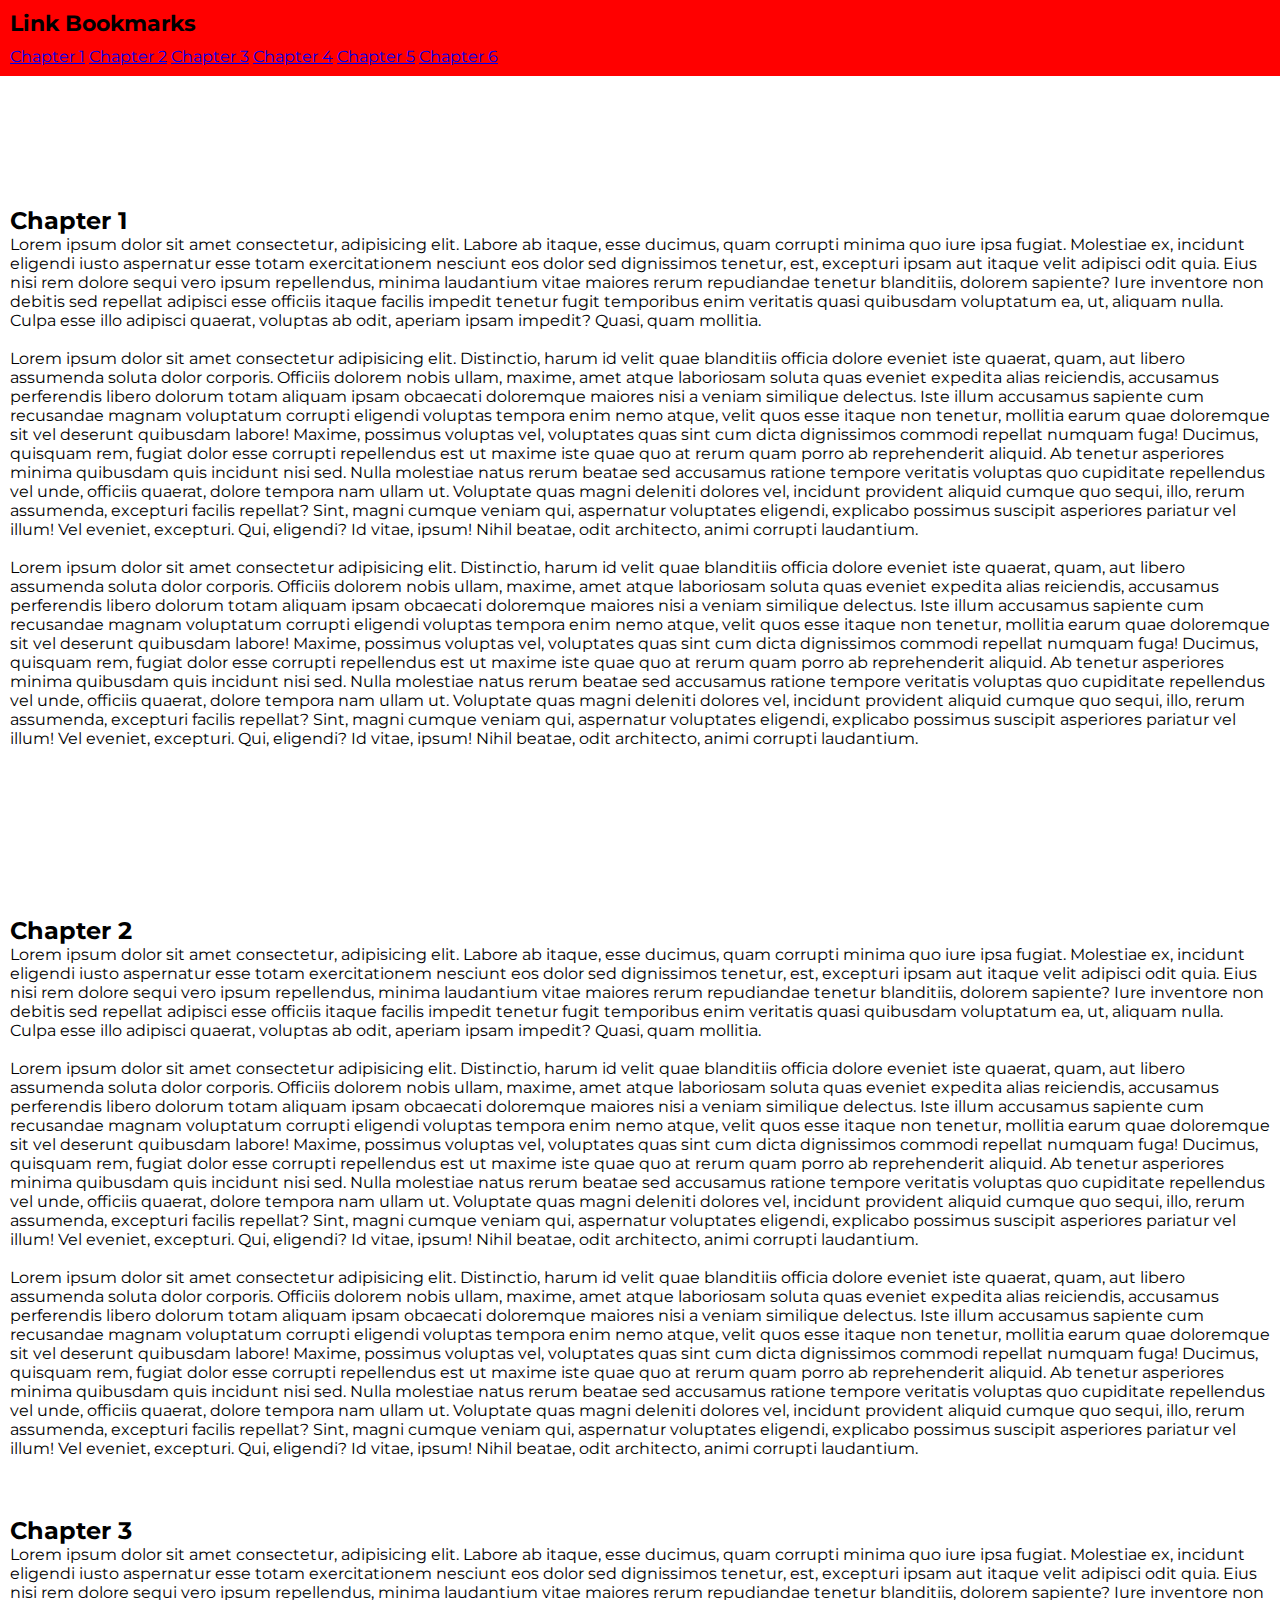
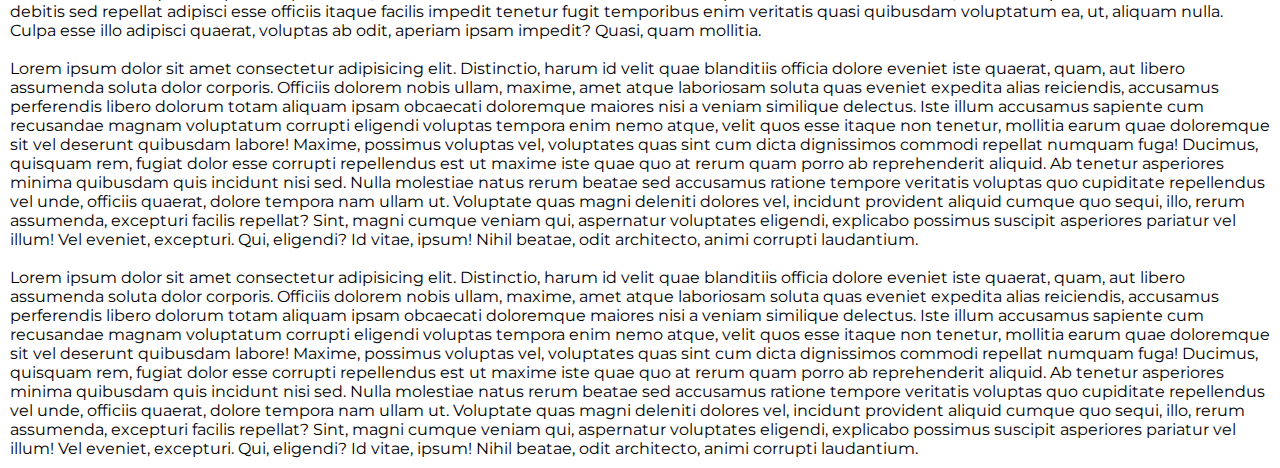
<file: index.html>
<!doctype html>
<html lang="en">
	<head>
		<meta charset="UTF-8" />
		<title>HTML Tutorials | CodeBustler</title>
		<link rel="icon" type="image/png" href="./img/html.png" />
		<!-- CSS External -->
		<link rel="stylesheet" type="text/css" href="./style.css" />
		<!-- JS External -->
		<script defer src="./script.js"></script>
		<link rel="preconnect" href="https://fonts.googleapis.com" />
		<link rel="preconnect" href="https://fonts.gstatic.com" crossorigin />
		<link
			href="https://fonts.googleapis.com/css2?family=Montserrat:ital,wght@0,100;0,200;0,300;0,400;0,500;0,600;0,700;0,800;0,900;1,100;1,200;1,300;1,400;1,500;1,600;1,700;1,800;1,900&display=swap"
			rel="stylesheet"
		/>
	</head>
	<body>
		<header>
			<h1 id="title">Link Bookmarks</h1>
			<a href="#chapter1">Chapter 1</a>
			<a href="#chapter2">Chapter 2</a>
			<a href="#chapter3">Chapter 3</a>
			<a href="page2.html#chapter4">Chapter 4</a>
			<a href="page2.html#chapter5">Chapter 5</a>
			<a href="page2.html#chapter6">Chapter 6</a>
		</header>
		<div class="container">
			<section id="chapter1">
				<h2>Chapter 1</h2>
				<p>
					Lorem ipsum dolor sit amet consectetur, adipisicing elit.
					Labore ab itaque, esse ducimus, quam corrupti minima quo
					iure ipsa fugiat. Molestiae ex, incidunt eligendi iusto
					aspernatur esse totam exercitationem nesciunt eos dolor sed
					dignissimos tenetur, est, excepturi ipsam aut itaque velit
					adipisci odit quia. Eius nisi rem dolore sequi vero ipsum
					repellendus, minima laudantium vitae maiores rerum
					repudiandae tenetur blanditiis, dolorem sapiente? Iure
					inventore non debitis sed repellat adipisci esse officiis
					itaque facilis impedit tenetur fugit temporibus enim
					veritatis quasi quibusdam voluptatum ea, ut, aliquam nulla.
					Culpa esse illo adipisci quaerat, voluptas ab odit, aperiam
					ipsam impedit? Quasi, quam mollitia.
				</p>
				<br />
				<p>
					Lorem ipsum dolor sit amet consectetur adipisicing elit.
					Distinctio, harum id velit quae blanditiis officia dolore
					eveniet iste quaerat, quam, aut libero assumenda soluta
					dolor corporis. Officiis dolorem nobis ullam, maxime, amet
					atque laboriosam soluta quas eveniet expedita alias
					reiciendis, accusamus perferendis libero dolorum totam
					aliquam ipsam obcaecati doloremque maiores nisi a veniam
					similique delectus. Iste illum accusamus sapiente cum
					recusandae magnam voluptatum corrupti eligendi voluptas
					tempora enim nemo atque, velit quos esse itaque non tenetur,
					mollitia earum quae doloremque sit vel deserunt quibusdam
					labore! Maxime, possimus voluptas vel, voluptates quas sint
					cum dicta dignissimos commodi repellat numquam fuga!
					Ducimus, quisquam rem, fugiat dolor esse corrupti
					repellendus est ut maxime iste quae quo at rerum quam porro
					ab reprehenderit aliquid. Ab tenetur asperiores minima
					quibusdam quis incidunt nisi sed. Nulla molestiae natus
					rerum beatae sed accusamus ratione tempore veritatis
					voluptas quo cupiditate repellendus vel unde, officiis
					quaerat, dolore tempora nam ullam ut. Voluptate quas magni
					deleniti dolores vel, incidunt provident aliquid cumque quo
					sequi, illo, rerum assumenda, excepturi facilis repellat?
					Sint, magni cumque veniam qui, aspernatur voluptates
					eligendi, explicabo possimus suscipit asperiores pariatur
					vel illum! Vel eveniet, excepturi. Qui, eligendi? Id vitae,
					ipsum! Nihil beatae, odit architecto, animi corrupti
					laudantium.
				</p>
				<br />
				<p>
					Lorem ipsum dolor sit amet consectetur adipisicing elit.
					Distinctio, harum id velit quae blanditiis officia dolore
					eveniet iste quaerat, quam, aut libero assumenda soluta
					dolor corporis. Officiis dolorem nobis ullam, maxime, amet
					atque laboriosam soluta quas eveniet expedita alias
					reiciendis, accusamus perferendis libero dolorum totam
					aliquam ipsam obcaecati doloremque maiores nisi a veniam
					similique delectus. Iste illum accusamus sapiente cum
					recusandae magnam voluptatum corrupti eligendi voluptas
					tempora enim nemo atque, velit quos esse itaque non tenetur,
					mollitia earum quae doloremque sit vel deserunt quibusdam
					labore! Maxime, possimus voluptas vel, voluptates quas sint
					cum dicta dignissimos commodi repellat numquam fuga!
					Ducimus, quisquam rem, fugiat dolor esse corrupti
					repellendus est ut maxime iste quae quo at rerum quam porro
					ab reprehenderit aliquid. Ab tenetur asperiores minima
					quibusdam quis incidunt nisi sed. Nulla molestiae natus
					rerum beatae sed accusamus ratione tempore veritatis
					voluptas quo cupiditate repellendus vel unde, officiis
					quaerat, dolore tempora nam ullam ut. Voluptate quas magni
					deleniti dolores vel, incidunt provident aliquid cumque quo
					sequi, illo, rerum assumenda, excepturi facilis repellat?
					Sint, magni cumque veniam qui, aspernatur voluptates
					eligendi, explicabo possimus suscipit asperiores pariatur
					vel illum! Vel eveniet, excepturi. Qui, eligendi? Id vitae,
					ipsum! Nihil beatae, odit architecto, animi corrupti
					laudantium.
				</p>
			</section>
			<br />
			<br />
			<section id="chapter2">
				<h2>Chapter 2</h2>
				<p>
					Lorem ipsum dolor sit amet consectetur, adipisicing elit.
					Labore ab itaque, esse ducimus, quam corrupti minima quo
					iure ipsa fugiat. Molestiae ex, incidunt eligendi iusto
					aspernatur esse totam exercitationem nesciunt eos dolor sed
					dignissimos tenetur, est, excepturi ipsam aut itaque velit
					adipisci odit quia. Eius nisi rem dolore sequi vero ipsum
					repellendus, minima laudantium vitae maiores rerum
					repudiandae tenetur blanditiis, dolorem sapiente? Iure
					inventore non debitis sed repellat adipisci esse officiis
					itaque facilis impedit tenetur fugit temporibus enim
					veritatis quasi quibusdam voluptatum ea, ut, aliquam nulla.
					Culpa esse illo adipisci quaerat, voluptas ab odit, aperiam
					ipsam impedit? Quasi, quam mollitia.
				</p>
				<br />
				<p>
					Lorem ipsum dolor sit amet consectetur adipisicing elit.
					Distinctio, harum id velit quae blanditiis officia dolore
					eveniet iste quaerat, quam, aut libero assumenda soluta
					dolor corporis. Officiis dolorem nobis ullam, maxime, amet
					atque laboriosam soluta quas eveniet expedita alias
					reiciendis, accusamus perferendis libero dolorum totam
					aliquam ipsam obcaecati doloremque maiores nisi a veniam
					similique delectus. Iste illum accusamus sapiente cum
					recusandae magnam voluptatum corrupti eligendi voluptas
					tempora enim nemo atque, velit quos esse itaque non tenetur,
					mollitia earum quae doloremque sit vel deserunt quibusdam
					labore! Maxime, possimus voluptas vel, voluptates quas sint
					cum dicta dignissimos commodi repellat numquam fuga!
					Ducimus, quisquam rem, fugiat dolor esse corrupti
					repellendus est ut maxime iste quae quo at rerum quam porro
					ab reprehenderit aliquid. Ab tenetur asperiores minima
					quibusdam quis incidunt nisi sed. Nulla molestiae natus
					rerum beatae sed accusamus ratione tempore veritatis
					voluptas quo cupiditate repellendus vel unde, officiis
					quaerat, dolore tempora nam ullam ut. Voluptate quas magni
					deleniti dolores vel, incidunt provident aliquid cumque quo
					sequi, illo, rerum assumenda, excepturi facilis repellat?
					Sint, magni cumque veniam qui, aspernatur voluptates
					eligendi, explicabo possimus suscipit asperiores pariatur
					vel illum! Vel eveniet, excepturi. Qui, eligendi? Id vitae,
					ipsum! Nihil beatae, odit architecto, animi corrupti
					laudantium.
				</p>
				<br />
				<p>
					Lorem ipsum dolor sit amet consectetur adipisicing elit.
					Distinctio, harum id velit quae blanditiis officia dolore
					eveniet iste quaerat, quam, aut libero assumenda soluta
					dolor corporis. Officiis dolorem nobis ullam, maxime, amet
					atque laboriosam soluta quas eveniet expedita alias
					reiciendis, accusamus perferendis libero dolorum totam
					aliquam ipsam obcaecati doloremque maiores nisi a veniam
					similique delectus. Iste illum accusamus sapiente cum
					recusandae magnam voluptatum corrupti eligendi voluptas
					tempora enim nemo atque, velit quos esse itaque non tenetur,
					mollitia earum quae doloremque sit vel deserunt quibusdam
					labore! Maxime, possimus voluptas vel, voluptates quas sint
					cum dicta dignissimos commodi repellat numquam fuga!
					Ducimus, quisquam rem, fugiat dolor esse corrupti
					repellendus est ut maxime iste quae quo at rerum quam porro
					ab reprehenderit aliquid. Ab tenetur asperiores minima
					quibusdam quis incidunt nisi sed. Nulla molestiae natus
					rerum beatae sed accusamus ratione tempore veritatis
					voluptas quo cupiditate repellendus vel unde, officiis
					quaerat, dolore tempora nam ullam ut. Voluptate quas magni
					deleniti dolores vel, incidunt provident aliquid cumque quo
					sequi, illo, rerum assumenda, excepturi facilis repellat?
					Sint, magni cumque veniam qui, aspernatur voluptates
					eligendi, explicabo possimus suscipit asperiores pariatur
					vel illum! Vel eveniet, excepturi. Qui, eligendi? Id vitae,
					ipsum! Nihil beatae, odit architecto, animi corrupti
					laudantium.
				</p>
			</section>
			<br />
			<br />
			<section id="chapter3">
				<h2>Chapter 3</h2>
				<p>
					Lorem ipsum dolor sit amet consectetur, adipisicing elit.
					Labore ab itaque, esse ducimus, quam corrupti minima quo
					iure ipsa fugiat. Molestiae ex, incidunt eligendi iusto
					aspernatur esse totam exercitationem nesciunt eos dolor sed
					dignissimos tenetur, est, excepturi ipsam aut itaque velit
					adipisci odit quia. Eius nisi rem dolore sequi vero ipsum
					repellendus, minima laudantium vitae maiores rerum
					repudiandae tenetur blanditiis, dolorem sapiente? Iure
					inventore non debitis sed repellat adipisci esse officiis
					itaque facilis impedit tenetur fugit temporibus enim
					veritatis quasi quibusdam voluptatum ea, ut, aliquam nulla.
					Culpa esse illo adipisci quaerat, voluptas ab odit, aperiam
					ipsam impedit? Quasi, quam mollitia.
				</p>
				<br />
				<p>
					Lorem ipsum dolor sit amet consectetur adipisicing elit.
					Distinctio, harum id velit quae blanditiis officia dolore
					eveniet iste quaerat, quam, aut libero assumenda soluta
					dolor corporis. Officiis dolorem nobis ullam, maxime, amet
					atque laboriosam soluta quas eveniet expedita alias
					reiciendis, accusamus perferendis libero dolorum totam
					aliquam ipsam obcaecati doloremque maiores nisi a veniam
					similique delectus. Iste illum accusamus sapiente cum
					recusandae magnam voluptatum corrupti eligendi voluptas
					tempora enim nemo atque, velit quos esse itaque non tenetur,
					mollitia earum quae doloremque sit vel deserunt quibusdam
					labore! Maxime, possimus voluptas vel, voluptates quas sint
					cum dicta dignissimos commodi repellat numquam fuga!
					Ducimus, quisquam rem, fugiat dolor esse corrupti
					repellendus est ut maxime iste quae quo at rerum quam porro
					ab reprehenderit aliquid. Ab tenetur asperiores minima
					quibusdam quis incidunt nisi sed. Nulla molestiae natus
					rerum beatae sed accusamus ratione tempore veritatis
					voluptas quo cupiditate repellendus vel unde, officiis
					quaerat, dolore tempora nam ullam ut. Voluptate quas magni
					deleniti dolores vel, incidunt provident aliquid cumque quo
					sequi, illo, rerum assumenda, excepturi facilis repellat?
					Sint, magni cumque veniam qui, aspernatur voluptates
					eligendi, explicabo possimus suscipit asperiores pariatur
					vel illum! Vel eveniet, excepturi. Qui, eligendi? Id vitae,
					ipsum! Nihil beatae, odit architecto, animi corrupti
					laudantium.
				</p>
				<br />
				<p>
					Lorem ipsum dolor sit amet consectetur adipisicing elit.
					Distinctio, harum id velit quae blanditiis officia dolore
					eveniet iste quaerat, quam, aut libero assumenda soluta
					dolor corporis. Officiis dolorem nobis ullam, maxime, amet
					atque laboriosam soluta quas eveniet expedita alias
					reiciendis, accusamus perferendis libero dolorum totam
					aliquam ipsam obcaecati doloremque maiores nisi a veniam
					similique delectus. Iste illum accusamus sapiente cum
					recusandae magnam voluptatum corrupti eligendi voluptas
					tempora enim nemo atque, velit quos esse itaque non tenetur,
					mollitia earum quae doloremque sit vel deserunt quibusdam
					labore! Maxime, possimus voluptas vel, voluptates quas sint
					cum dicta dignissimos commodi repellat numquam fuga!
					Ducimus, quisquam rem, fugiat dolor esse corrupti
					repellendus est ut maxime iste quae quo at rerum quam porro
					ab reprehenderit aliquid. Ab tenetur asperiores minima
					quibusdam quis incidunt nisi sed. Nulla molestiae natus
					rerum beatae sed accusamus ratione tempore veritatis
					voluptas quo cupiditate repellendus vel unde, officiis
					quaerat, dolore tempora nam ullam ut. Voluptate quas magni
					deleniti dolores vel, incidunt provident aliquid cumque quo
					sequi, illo, rerum assumenda, excepturi facilis repellat?
					Sint, magni cumque veniam qui, aspernatur voluptates
					eligendi, explicabo possimus suscipit asperiores pariatur
					vel illum! Vel eveniet, excepturi. Qui, eligendi? Id vitae,
					ipsum! Nihil beatae, odit architecto, animi corrupti
					laudantium.
				</p>
			</section>
		</div>
	</body>
</html>
</file>
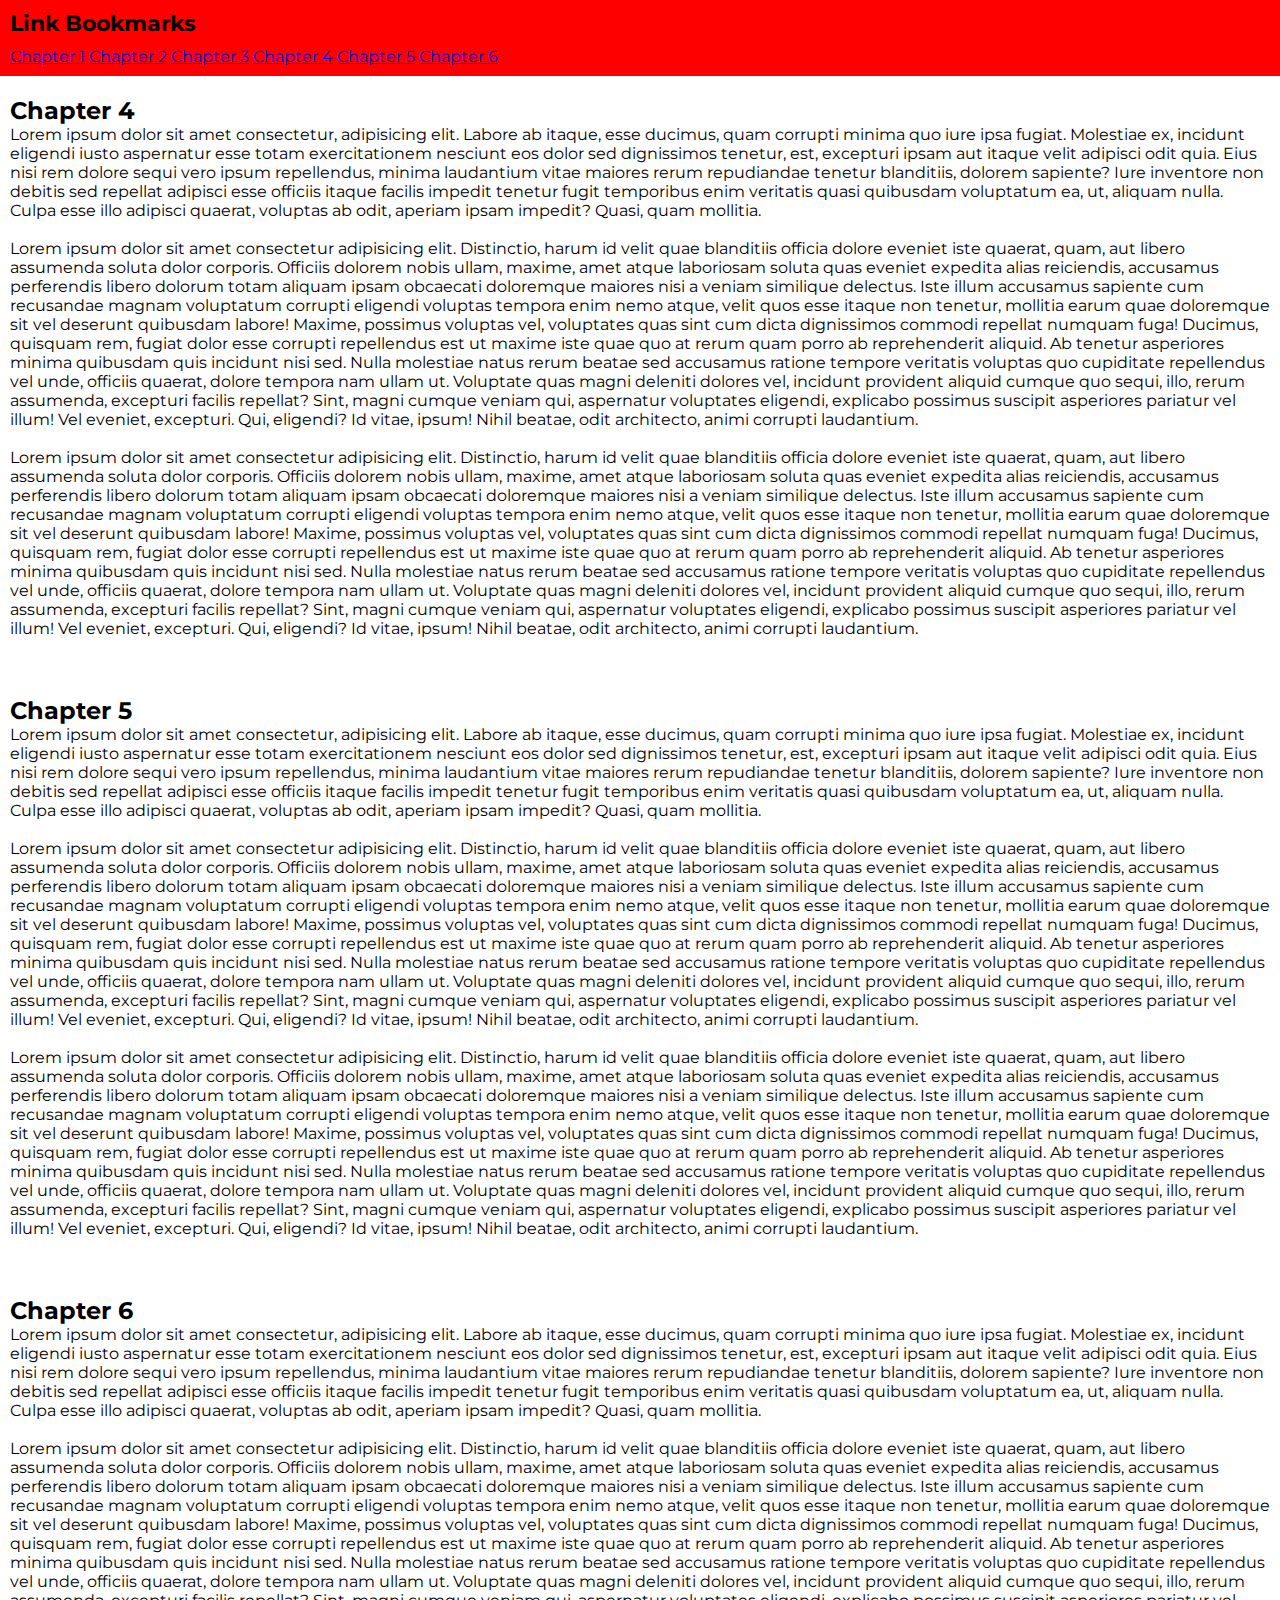
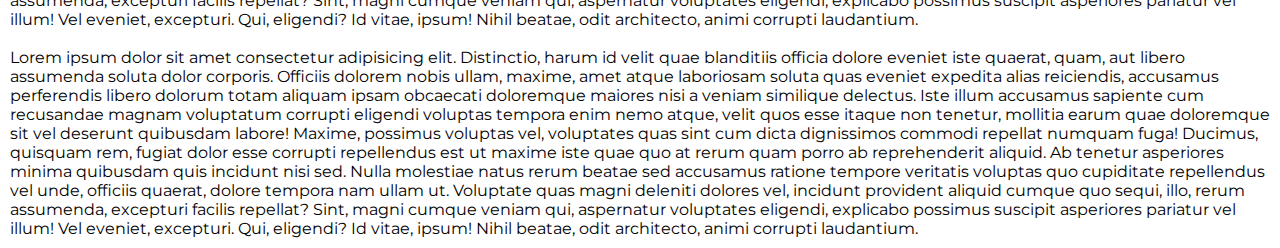
<file: page2.html>
<!doctype html>
<html lang="en">
	<head>
		<meta charset="UTF-8" />
		<title>HTML Tutorials | CodeBustler</title>
		<link rel="icon" type="image/png" href="./img/html.png" />
		<!-- CSS External -->
		<link rel="stylesheet" type="text/css" href="./style.css" />
		<!-- JS External -->
		<script defer src="./script.js"></script>
		<link rel="preconnect" href="https://fonts.googleapis.com" />
		<link rel="preconnect" href="https://fonts.gstatic.com" crossorigin />
		<link
			href="https://fonts.googleapis.com/css2?family=Montserrat:ital,wght@0,100;0,200;0,300;0,400;0,500;0,600;0,700;0,800;0,900;1,100;1,200;1,300;1,400;1,500;1,600;1,700;1,800;1,900&display=swap"
			rel="stylesheet"
		/>
	</head>
	<body>
		<header>
			<h1 id="title">Link Bookmarks</h1>
			<a href="index.html#chapter1">Chapter 1</a>
			<a href="index.html#chapter2">Chapter 2</a>
			<a href="index.html#chapter3">Chapter 3</a>
			<a href="#chapter4">Chapter 4</a>
			<a href="#chapter5">Chapter 5</a>
			<a href="#chapter6">Chapter 6</a>
		</header>
		<div class="container">
			<section id="chapter4">
				<h2>Chapter 4</h2>
				<p>
					Lorem ipsum dolor sit amet consectetur, adipisicing elit.
					Labore ab itaque, esse ducimus, quam corrupti minima quo
					iure ipsa fugiat. Molestiae ex, incidunt eligendi iusto
					aspernatur esse totam exercitationem nesciunt eos dolor sed
					dignissimos tenetur, est, excepturi ipsam aut itaque velit
					adipisci odit quia. Eius nisi rem dolore sequi vero ipsum
					repellendus, minima laudantium vitae maiores rerum
					repudiandae tenetur blanditiis, dolorem sapiente? Iure
					inventore non debitis sed repellat adipisci esse officiis
					itaque facilis impedit tenetur fugit temporibus enim
					veritatis quasi quibusdam voluptatum ea, ut, aliquam nulla.
					Culpa esse illo adipisci quaerat, voluptas ab odit, aperiam
					ipsam impedit? Quasi, quam mollitia.
				</p>
				<br />
				<p>
					Lorem ipsum dolor sit amet consectetur adipisicing elit.
					Distinctio, harum id velit quae blanditiis officia dolore
					eveniet iste quaerat, quam, aut libero assumenda soluta
					dolor corporis. Officiis dolorem nobis ullam, maxime, amet
					atque laboriosam soluta quas eveniet expedita alias
					reiciendis, accusamus perferendis libero dolorum totam
					aliquam ipsam obcaecati doloremque maiores nisi a veniam
					similique delectus. Iste illum accusamus sapiente cum
					recusandae magnam voluptatum corrupti eligendi voluptas
					tempora enim nemo atque, velit quos esse itaque non tenetur,
					mollitia earum quae doloremque sit vel deserunt quibusdam
					labore! Maxime, possimus voluptas vel, voluptates quas sint
					cum dicta dignissimos commodi repellat numquam fuga!
					Ducimus, quisquam rem, fugiat dolor esse corrupti
					repellendus est ut maxime iste quae quo at rerum quam porro
					ab reprehenderit aliquid. Ab tenetur asperiores minima
					quibusdam quis incidunt nisi sed. Nulla molestiae natus
					rerum beatae sed accusamus ratione tempore veritatis
					voluptas quo cupiditate repellendus vel unde, officiis
					quaerat, dolore tempora nam ullam ut. Voluptate quas magni
					deleniti dolores vel, incidunt provident aliquid cumque quo
					sequi, illo, rerum assumenda, excepturi facilis repellat?
					Sint, magni cumque veniam qui, aspernatur voluptates
					eligendi, explicabo possimus suscipit asperiores pariatur
					vel illum! Vel eveniet, excepturi. Qui, eligendi? Id vitae,
					ipsum! Nihil beatae, odit architecto, animi corrupti
					laudantium.
				</p>
				<br />
				<p>
					Lorem ipsum dolor sit amet consectetur adipisicing elit.
					Distinctio, harum id velit quae blanditiis officia dolore
					eveniet iste quaerat, quam, aut libero assumenda soluta
					dolor corporis. Officiis dolorem nobis ullam, maxime, amet
					atque laboriosam soluta quas eveniet expedita alias
					reiciendis, accusamus perferendis libero dolorum totam
					aliquam ipsam obcaecati doloremque maiores nisi a veniam
					similique delectus. Iste illum accusamus sapiente cum
					recusandae magnam voluptatum corrupti eligendi voluptas
					tempora enim nemo atque, velit quos esse itaque non tenetur,
					mollitia earum quae doloremque sit vel deserunt quibusdam
					labore! Maxime, possimus voluptas vel, voluptates quas sint
					cum dicta dignissimos commodi repellat numquam fuga!
					Ducimus, quisquam rem, fugiat dolor esse corrupti
					repellendus est ut maxime iste quae quo at rerum quam porro
					ab reprehenderit aliquid. Ab tenetur asperiores minima
					quibusdam quis incidunt nisi sed. Nulla molestiae natus
					rerum beatae sed accusamus ratione tempore veritatis
					voluptas quo cupiditate repellendus vel unde, officiis
					quaerat, dolore tempora nam ullam ut. Voluptate quas magni
					deleniti dolores vel, incidunt provident aliquid cumque quo
					sequi, illo, rerum assumenda, excepturi facilis repellat?
					Sint, magni cumque veniam qui, aspernatur voluptates
					eligendi, explicabo possimus suscipit asperiores pariatur
					vel illum! Vel eveniet, excepturi. Qui, eligendi? Id vitae,
					ipsum! Nihil beatae, odit architecto, animi corrupti
					laudantium.
				</p>
			</section>
			<br />
			<br />
			<section id="chapter5">
				<h2>Chapter 5</h2>
				<p>
					Lorem ipsum dolor sit amet consectetur, adipisicing elit.
					Labore ab itaque, esse ducimus, quam corrupti minima quo
					iure ipsa fugiat. Molestiae ex, incidunt eligendi iusto
					aspernatur esse totam exercitationem nesciunt eos dolor sed
					dignissimos tenetur, est, excepturi ipsam aut itaque velit
					adipisci odit quia. Eius nisi rem dolore sequi vero ipsum
					repellendus, minima laudantium vitae maiores rerum
					repudiandae tenetur blanditiis, dolorem sapiente? Iure
					inventore non debitis sed repellat adipisci esse officiis
					itaque facilis impedit tenetur fugit temporibus enim
					veritatis quasi quibusdam voluptatum ea, ut, aliquam nulla.
					Culpa esse illo adipisci quaerat, voluptas ab odit, aperiam
					ipsam impedit? Quasi, quam mollitia.
				</p>
				<br />
				<p>
					Lorem ipsum dolor sit amet consectetur adipisicing elit.
					Distinctio, harum id velit quae blanditiis officia dolore
					eveniet iste quaerat, quam, aut libero assumenda soluta
					dolor corporis. Officiis dolorem nobis ullam, maxime, amet
					atque laboriosam soluta quas eveniet expedita alias
					reiciendis, accusamus perferendis libero dolorum totam
					aliquam ipsam obcaecati doloremque maiores nisi a veniam
					similique delectus. Iste illum accusamus sapiente cum
					recusandae magnam voluptatum corrupti eligendi voluptas
					tempora enim nemo atque, velit quos esse itaque non tenetur,
					mollitia earum quae doloremque sit vel deserunt quibusdam
					labore! Maxime, possimus voluptas vel, voluptates quas sint
					cum dicta dignissimos commodi repellat numquam fuga!
					Ducimus, quisquam rem, fugiat dolor esse corrupti
					repellendus est ut maxime iste quae quo at rerum quam porro
					ab reprehenderit aliquid. Ab tenetur asperiores minima
					quibusdam quis incidunt nisi sed. Nulla molestiae natus
					rerum beatae sed accusamus ratione tempore veritatis
					voluptas quo cupiditate repellendus vel unde, officiis
					quaerat, dolore tempora nam ullam ut. Voluptate quas magni
					deleniti dolores vel, incidunt provident aliquid cumque quo
					sequi, illo, rerum assumenda, excepturi facilis repellat?
					Sint, magni cumque veniam qui, aspernatur voluptates
					eligendi, explicabo possimus suscipit asperiores pariatur
					vel illum! Vel eveniet, excepturi. Qui, eligendi? Id vitae,
					ipsum! Nihil beatae, odit architecto, animi corrupti
					laudantium.
				</p>
				<br />
				<p>
					Lorem ipsum dolor sit amet consectetur adipisicing elit.
					Distinctio, harum id velit quae blanditiis officia dolore
					eveniet iste quaerat, quam, aut libero assumenda soluta
					dolor corporis. Officiis dolorem nobis ullam, maxime, amet
					atque laboriosam soluta quas eveniet expedita alias
					reiciendis, accusamus perferendis libero dolorum totam
					aliquam ipsam obcaecati doloremque maiores nisi a veniam
					similique delectus. Iste illum accusamus sapiente cum
					recusandae magnam voluptatum corrupti eligendi voluptas
					tempora enim nemo atque, velit quos esse itaque non tenetur,
					mollitia earum quae doloremque sit vel deserunt quibusdam
					labore! Maxime, possimus voluptas vel, voluptates quas sint
					cum dicta dignissimos commodi repellat numquam fuga!
					Ducimus, quisquam rem, fugiat dolor esse corrupti
					repellendus est ut maxime iste quae quo at rerum quam porro
					ab reprehenderit aliquid. Ab tenetur asperiores minima
					quibusdam quis incidunt nisi sed. Nulla molestiae natus
					rerum beatae sed accusamus ratione tempore veritatis
					voluptas quo cupiditate repellendus vel unde, officiis
					quaerat, dolore tempora nam ullam ut. Voluptate quas magni
					deleniti dolores vel, incidunt provident aliquid cumque quo
					sequi, illo, rerum assumenda, excepturi facilis repellat?
					Sint, magni cumque veniam qui, aspernatur voluptates
					eligendi, explicabo possimus suscipit asperiores pariatur
					vel illum! Vel eveniet, excepturi. Qui, eligendi? Id vitae,
					ipsum! Nihil beatae, odit architecto, animi corrupti
					laudantium.
				</p>
			</section>
			<br />
			<br />
			<section id="chapter6">
				<h2>Chapter 6</h2>
				<p>
					Lorem ipsum dolor sit amet consectetur, adipisicing elit.
					Labore ab itaque, esse ducimus, quam corrupti minima quo
					iure ipsa fugiat. Molestiae ex, incidunt eligendi iusto
					aspernatur esse totam exercitationem nesciunt eos dolor sed
					dignissimos tenetur, est, excepturi ipsam aut itaque velit
					adipisci odit quia. Eius nisi rem dolore sequi vero ipsum
					repellendus, minima laudantium vitae maiores rerum
					repudiandae tenetur blanditiis, dolorem sapiente? Iure
					inventore non debitis sed repellat adipisci esse officiis
					itaque facilis impedit tenetur fugit temporibus enim
					veritatis quasi quibusdam voluptatum ea, ut, aliquam nulla.
					Culpa esse illo adipisci quaerat, voluptas ab odit, aperiam
					ipsam impedit? Quasi, quam mollitia.
				</p>
				<br />
				<p>
					Lorem ipsum dolor sit amet consectetur adipisicing elit.
					Distinctio, harum id velit quae blanditiis officia dolore
					eveniet iste quaerat, quam, aut libero assumenda soluta
					dolor corporis. Officiis dolorem nobis ullam, maxime, amet
					atque laboriosam soluta quas eveniet expedita alias
					reiciendis, accusamus perferendis libero dolorum totam
					aliquam ipsam obcaecati doloremque maiores nisi a veniam
					similique delectus. Iste illum accusamus sapiente cum
					recusandae magnam voluptatum corrupti eligendi voluptas
					tempora enim nemo atque, velit quos esse itaque non tenetur,
					mollitia earum quae doloremque sit vel deserunt quibusdam
					labore! Maxime, possimus voluptas vel, voluptates quas sint
					cum dicta dignissimos commodi repellat numquam fuga!
					Ducimus, quisquam rem, fugiat dolor esse corrupti
					repellendus est ut maxime iste quae quo at rerum quam porro
					ab reprehenderit aliquid. Ab tenetur asperiores minima
					quibusdam quis incidunt nisi sed. Nulla molestiae natus
					rerum beatae sed accusamus ratione tempore veritatis
					voluptas quo cupiditate repellendus vel unde, officiis
					quaerat, dolore tempora nam ullam ut. Voluptate quas magni
					deleniti dolores vel, incidunt provident aliquid cumque quo
					sequi, illo, rerum assumenda, excepturi facilis repellat?
					Sint, magni cumque veniam qui, aspernatur voluptates
					eligendi, explicabo possimus suscipit asperiores pariatur
					vel illum! Vel eveniet, excepturi. Qui, eligendi? Id vitae,
					ipsum! Nihil beatae, odit architecto, animi corrupti
					laudantium.
				</p>
				<br />
				<p>
					Lorem ipsum dolor sit amet consectetur adipisicing elit.
					Distinctio, harum id velit quae blanditiis officia dolore
					eveniet iste quaerat, quam, aut libero assumenda soluta
					dolor corporis. Officiis dolorem nobis ullam, maxime, amet
					atque laboriosam soluta quas eveniet expedita alias
					reiciendis, accusamus perferendis libero dolorum totam
					aliquam ipsam obcaecati doloremque maiores nisi a veniam
					similique delectus. Iste illum accusamus sapiente cum
					recusandae magnam voluptatum corrupti eligendi voluptas
					tempora enim nemo atque, velit quos esse itaque non tenetur,
					mollitia earum quae doloremque sit vel deserunt quibusdam
					labore! Maxime, possimus voluptas vel, voluptates quas sint
					cum dicta dignissimos commodi repellat numquam fuga!
					Ducimus, quisquam rem, fugiat dolor esse corrupti
					repellendus est ut maxime iste quae quo at rerum quam porro
					ab reprehenderit aliquid. Ab tenetur asperiores minima
					quibusdam quis incidunt nisi sed. Nulla molestiae natus
					rerum beatae sed accusamus ratione tempore veritatis
					voluptas quo cupiditate repellendus vel unde, officiis
					quaerat, dolore tempora nam ullam ut. Voluptate quas magni
					deleniti dolores vel, incidunt provident aliquid cumque quo
					sequi, illo, rerum assumenda, excepturi facilis repellat?
					Sint, magni cumque veniam qui, aspernatur voluptates
					eligendi, explicabo possimus suscipit asperiores pariatur
					vel illum! Vel eveniet, excepturi. Qui, eligendi? Id vitae,
					ipsum! Nihil beatae, odit architecto, animi corrupti
					laudantium.
				</p>
			</section>
		</div>
	</body>
</html>
</file>
<file: style.css>
* {
	margin: 0;
	padding: 0;
	box-sizing: border-box;
	scroll-behavior: smooth;
}

body {
	width: 100%;
	font-family: "Montserrat", sans-serif;
}

#title {
	font-size: 22px;
	padding-bottom: 10px;
}

.container {
	margin: auto;
}

/* HTML Tutorial | HTML  */

header {
	background-color: red;
	position: sticky;
	top: 0;
	margin-bottom: 10px;
}

#chapter1,
#chapter2 {
	padding-top: 120px;
}

header,
section {
	padding: 10px;
}
</file>
